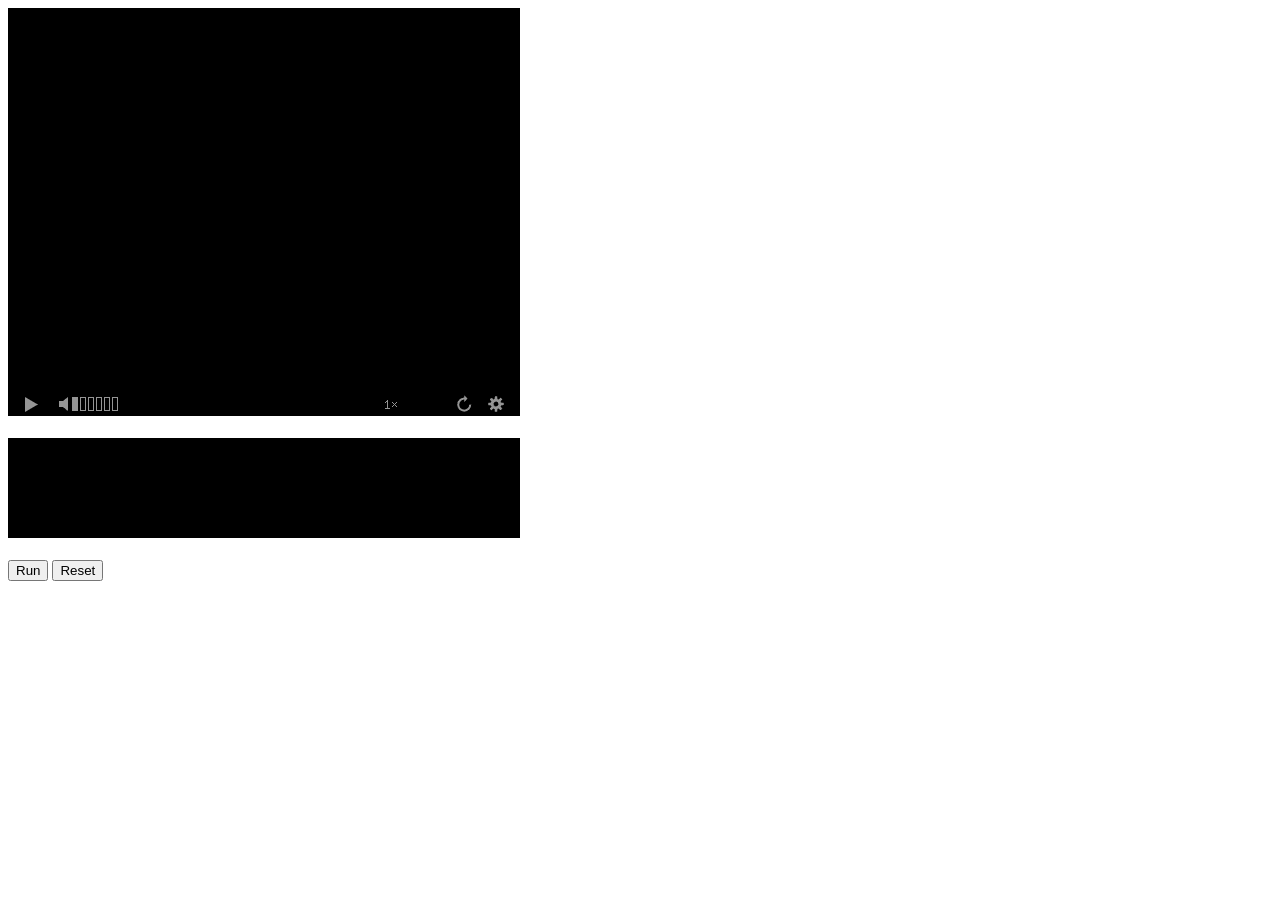
<file: trsjs/index.html>
<!DOCTYPE html>
<html>
<head>
<script type="text/javascript" src="trsemu-1.6.js"></script> 
<head>
<body
onload="trsEmu.screen('scrn').button('btn').perf('graph').focus();"> 
<div id="scrn">
<canvas width="512" height="408" style="background:black">
</canvas></div><br>
<div id="graph">
<canvas width="512" height="100" style="background:black">
</canvas></div><br>
<input type="button"id="btn" value="Run"
  onClick="trsEmu.run('toggle');">
<input type="button" value="Reset"
  onClick="trsEmu.run('reset');">
<body>
<html>
</file>
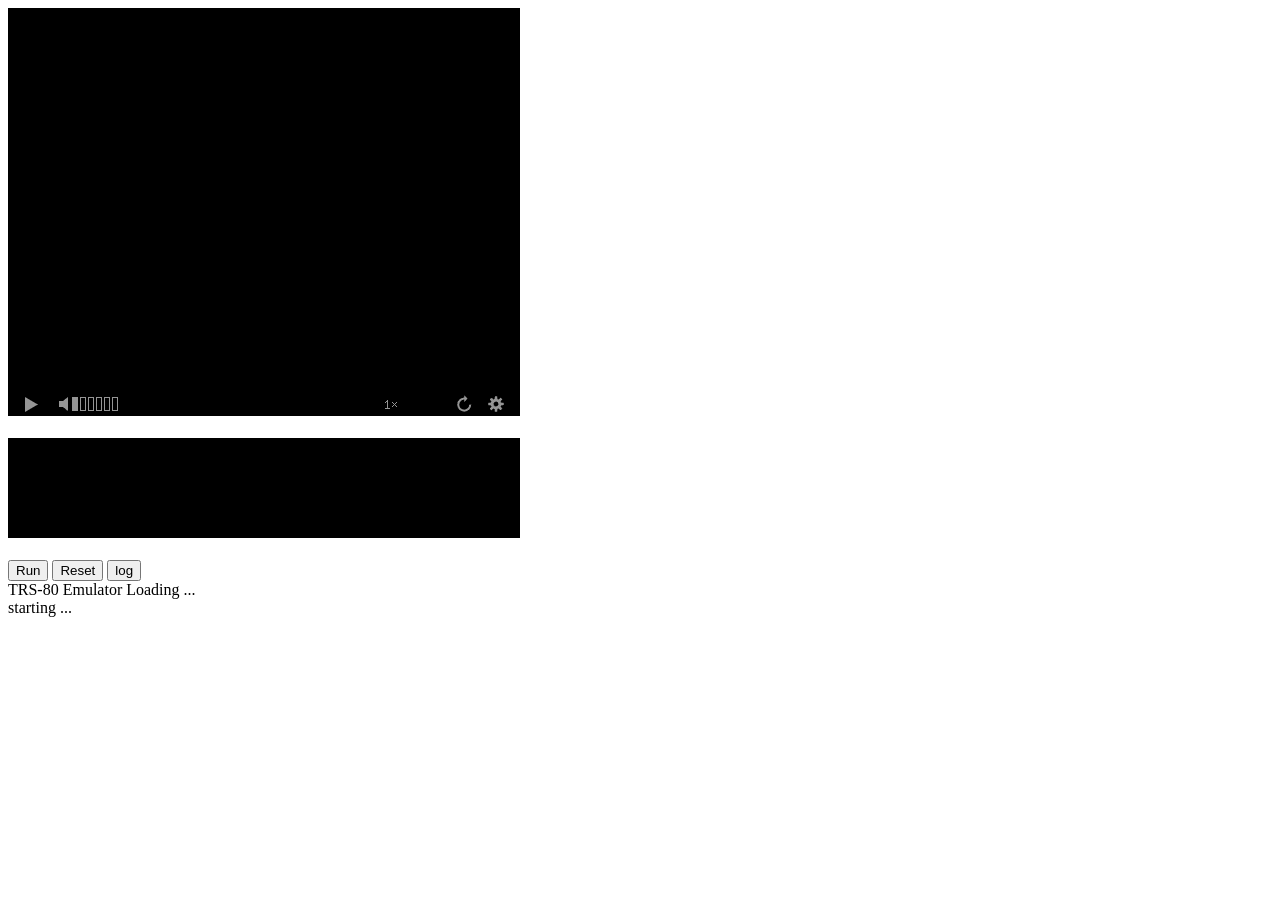
<file: trs-js/trsjs.html>
<!DOCTYPE html>
<html>
  <head>
    <link type="text/css" rel="stylesheet" href="trsjs.css">
    <script type="text/javascript" src="https://ajax.googleapis.com/ajax/libs/jquery/3.7.1/jquery.min.js"></script>
    <script type="text/javascript" src="trsemu-1.6.js"></script>
    <script type="text/javascript" src="trsjs.js"></script>
  <head>
  <body onload="start()"> 
    <div id="scrn">
      <canvas width="512" height="408" style="background:black"></canvas>
    </div><br>
    <div id="graph">
      <canvas width="512" height="100" style="background:black"></canvas>
    </div><br>
    <input type="button"id="btn" value="Run" onClick="trsEmu.run('toggle');">
    <input type="button" value="Reset" onClick="trsEmu.run('reset');">
    <input type="button" value="log" onClick="$('#log').toggle()">
    <div id="log"></div>
  <body>
<html>
</file>
<file: trs-js/trsjs.css>
input {
  color: black;
}

#altair {
  margin: 0;
  padding: 0;
  display: inline-block;
  border: 10px solid lightblue;
}

#altair > canvas {
 display: block; 
}
</file>
